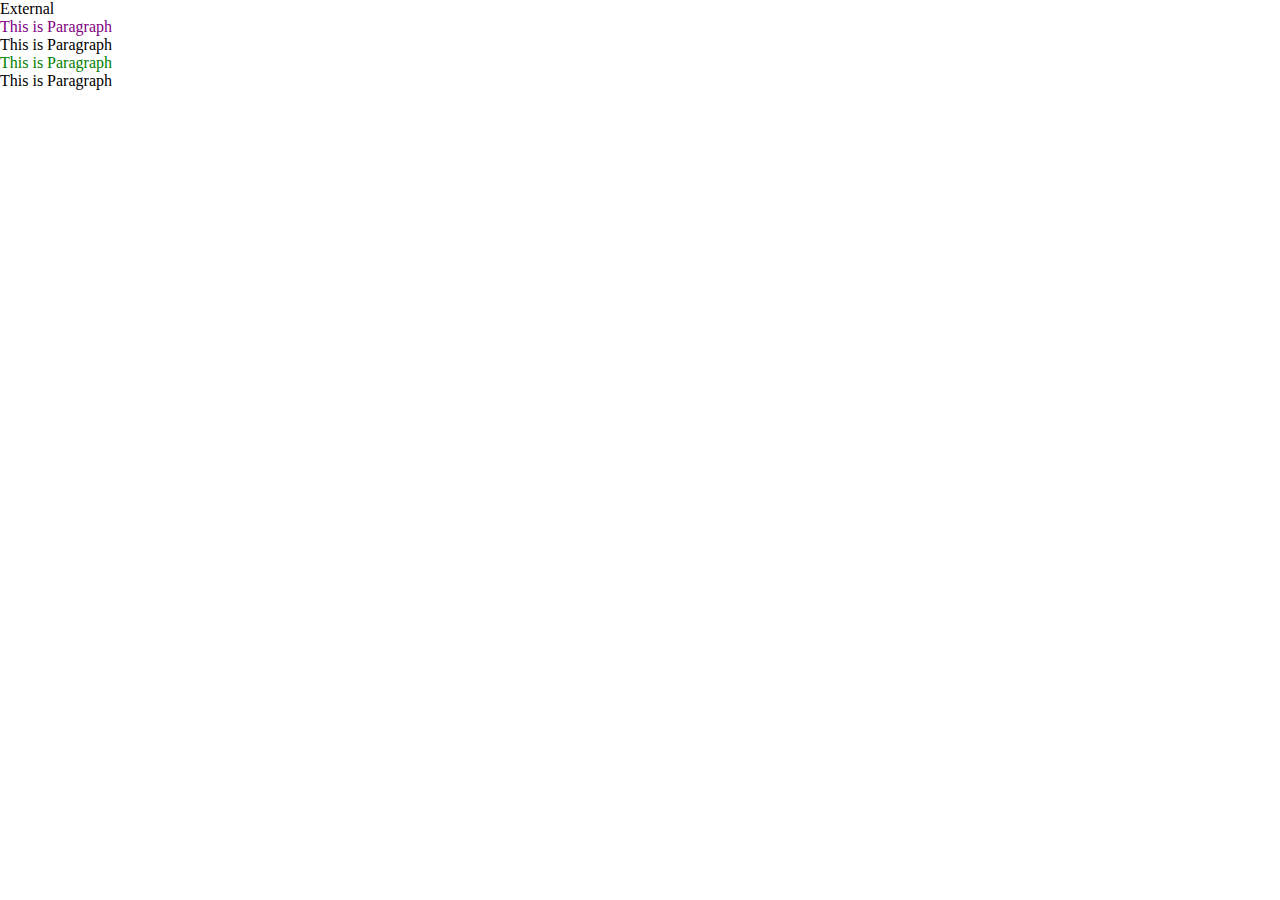
<file: index.html>
<!DOCTYPE html>
<html lang="en">
<head>
    <meta charset="UTF-8">
    <title>CSS</title>
    External
    <link rel="stylesheet" href="css/master.css">
    <style>
        .special {
            color: green
        }
    </style>
</head>
<body>
    <p style="color: purple">This is Paragraph</p>
    <p>This is Paragraph</p>
    <p class="special">This is Paragraph</p>
    <p>This is Paragraph</p>
</body>
</html>
</file>
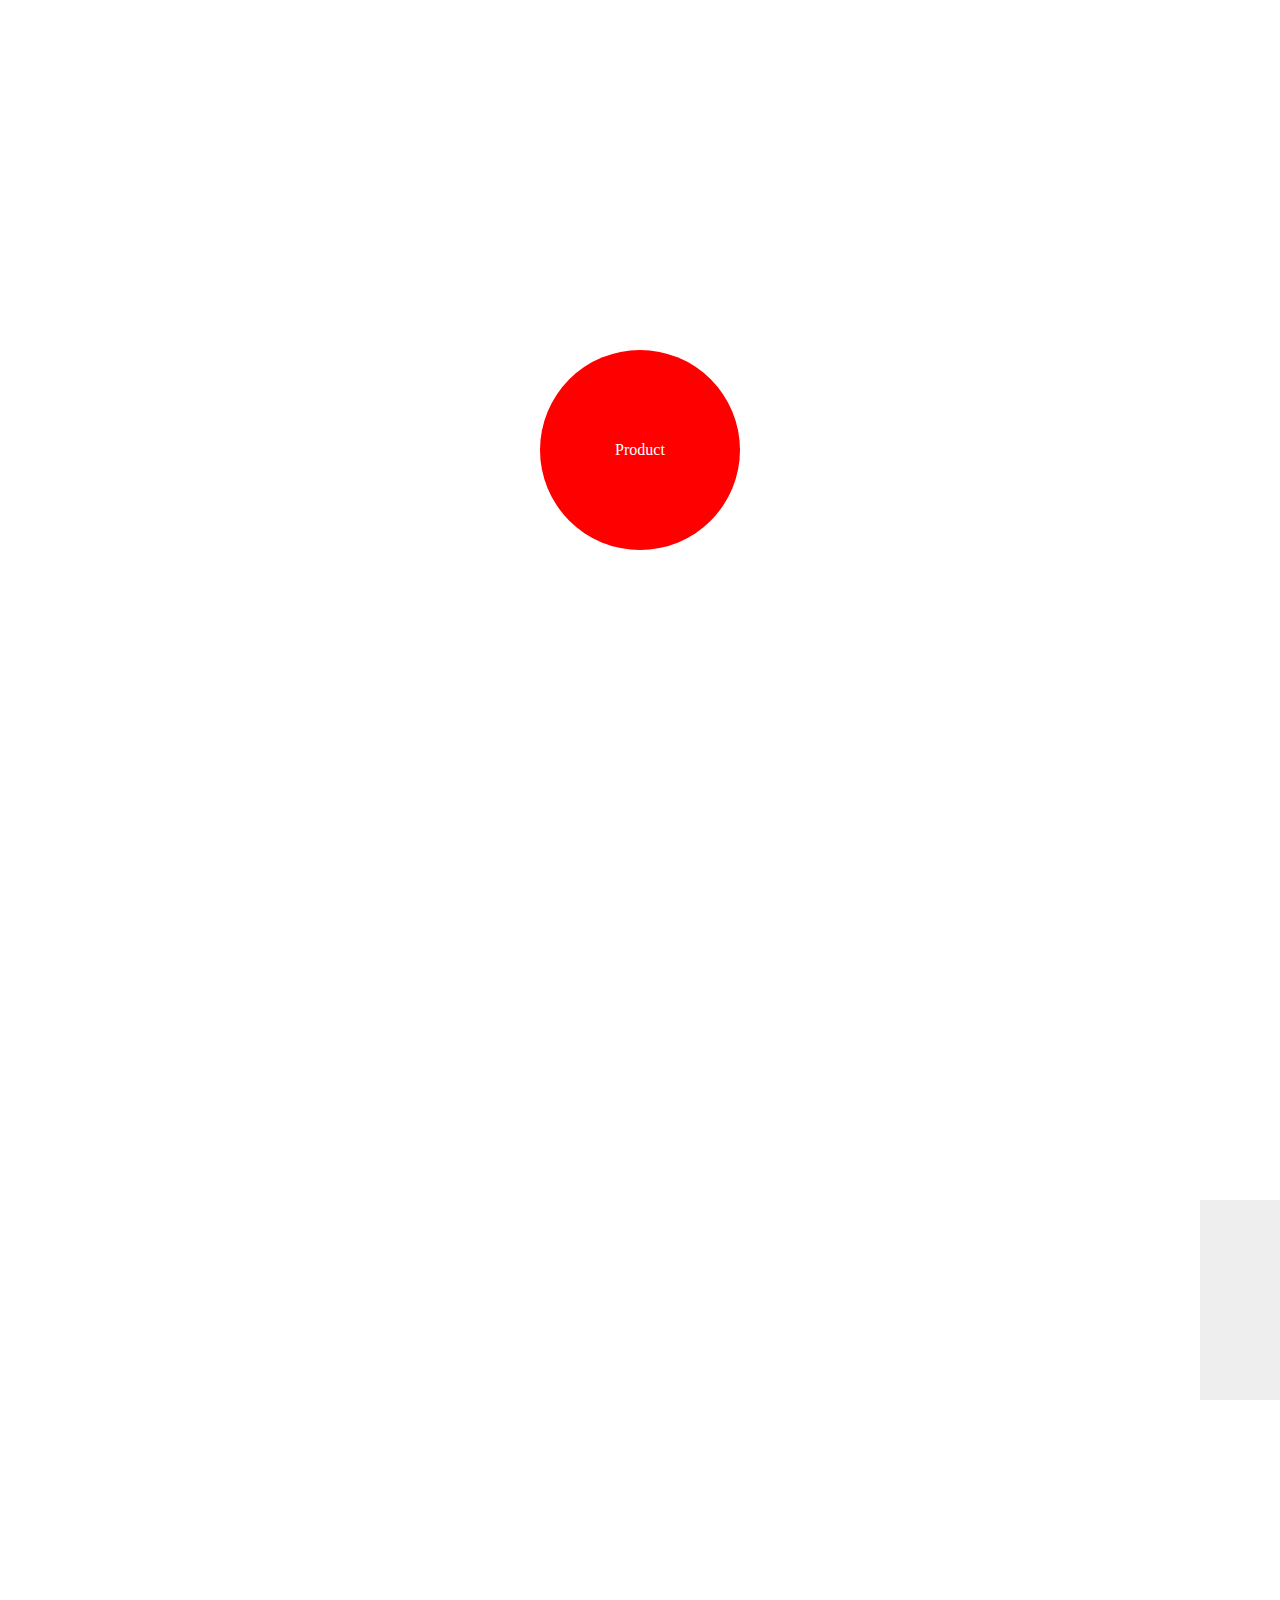
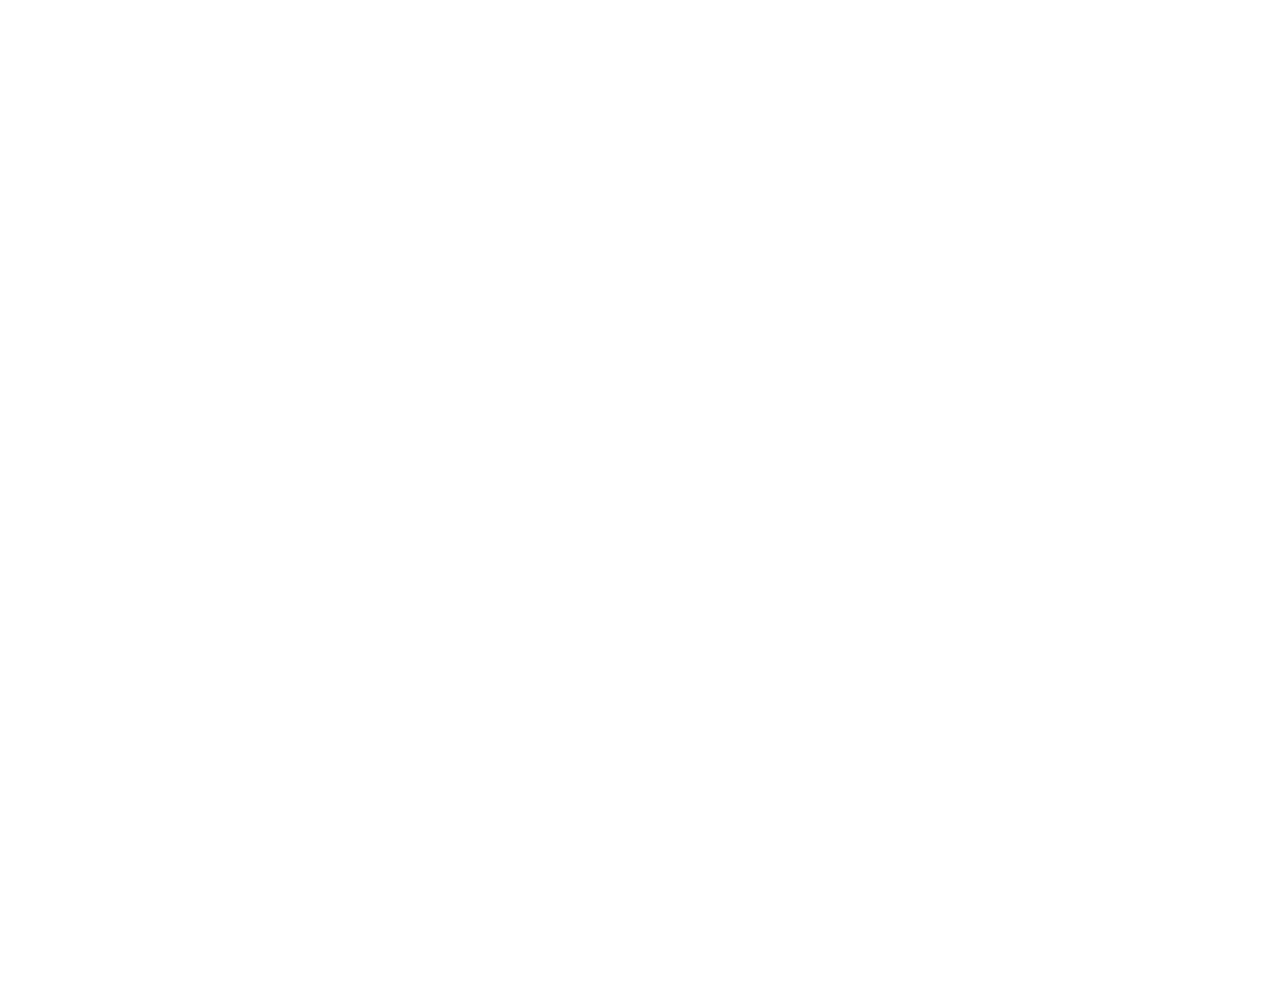
<file: css/index.html>
<!doctype html>
<html lang="en">
<head>
  <meta charset="UTF-8" />
  <title>CSS</title>
  <link rel="stylesheet" href="master.css" />
  <meta name="viewport" content="width=device-width, initial-scale=1.0">
</head>
<body>
  <div class="parent">
    <div class="Center-position circle-100 center-flex">Child</div>
  </div>
  <div class="product center-position circle-200 center-flex">Product</div>
</body>
</html>
</file>
<file: css/master.css>
* {
    box-sizing: border-box;
    margin: 0;
}

.parent {
    position: relative;
    background-color: #eee;
    margin: 1200px;
    width: 1200px;
    height: 200px;
}

.parent div {
    background-color: green;
    color: white;
    position: absolute;
    left: 50%;
    top: 50%;
    transform: translate(-50%);
}

.product {
    background-color: red;
    color: white;
}

.center-position {
    position: absolute;
    left: 50%;
    top: 50%;
    transform: translate(-50%, -50%);
}
.circle-100 {
    width: 100px;
    height: 100px;
    border-radius: 50%;
}
.circle-200 {
    width: 200px;
    height: 200px;
    border-radius: 50%;
}
.center-flex {
    display: flex;
    justify-content: center;
    align-items: center;
}
</file>
